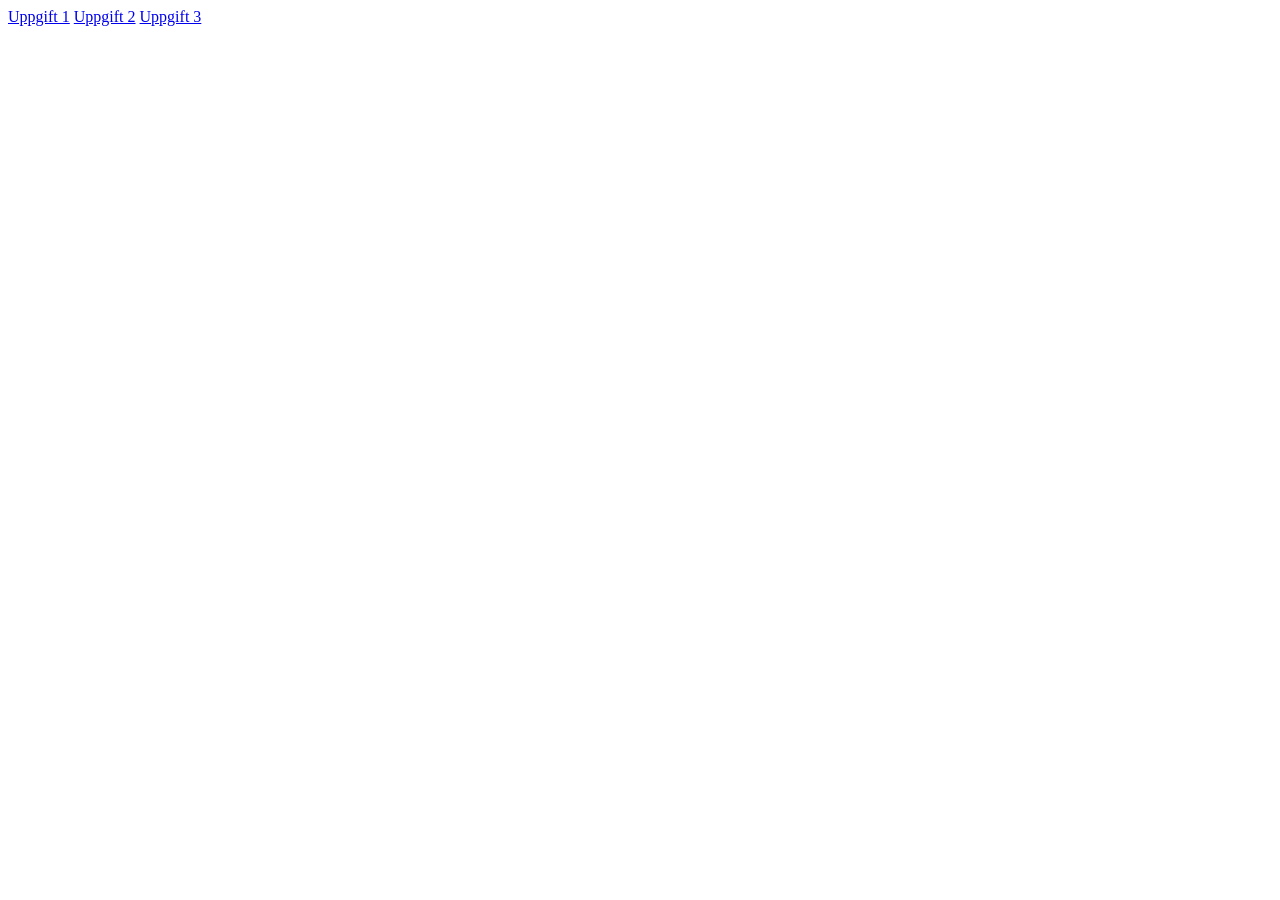
<file: index.html>
<!DOCTYPE html>
<html lang="en">
<head>
    <meta charset="UTF-8">
    <meta http-equiv="X-UA-Compatible" content="IE=edge">
    <meta name="viewport" content="width=device-width, initial-scale=1.0">
    <title>Uppgift 1</title>
</head>
<body>
    <a href="../L1/L1/index.html">Uppgift 1</a>
    <a href="../L2/L2/index.html">Uppgift 2</a>
    <a href="../L3/L3/index.html">Uppgift 3</a>
</body>
</html>
</file>
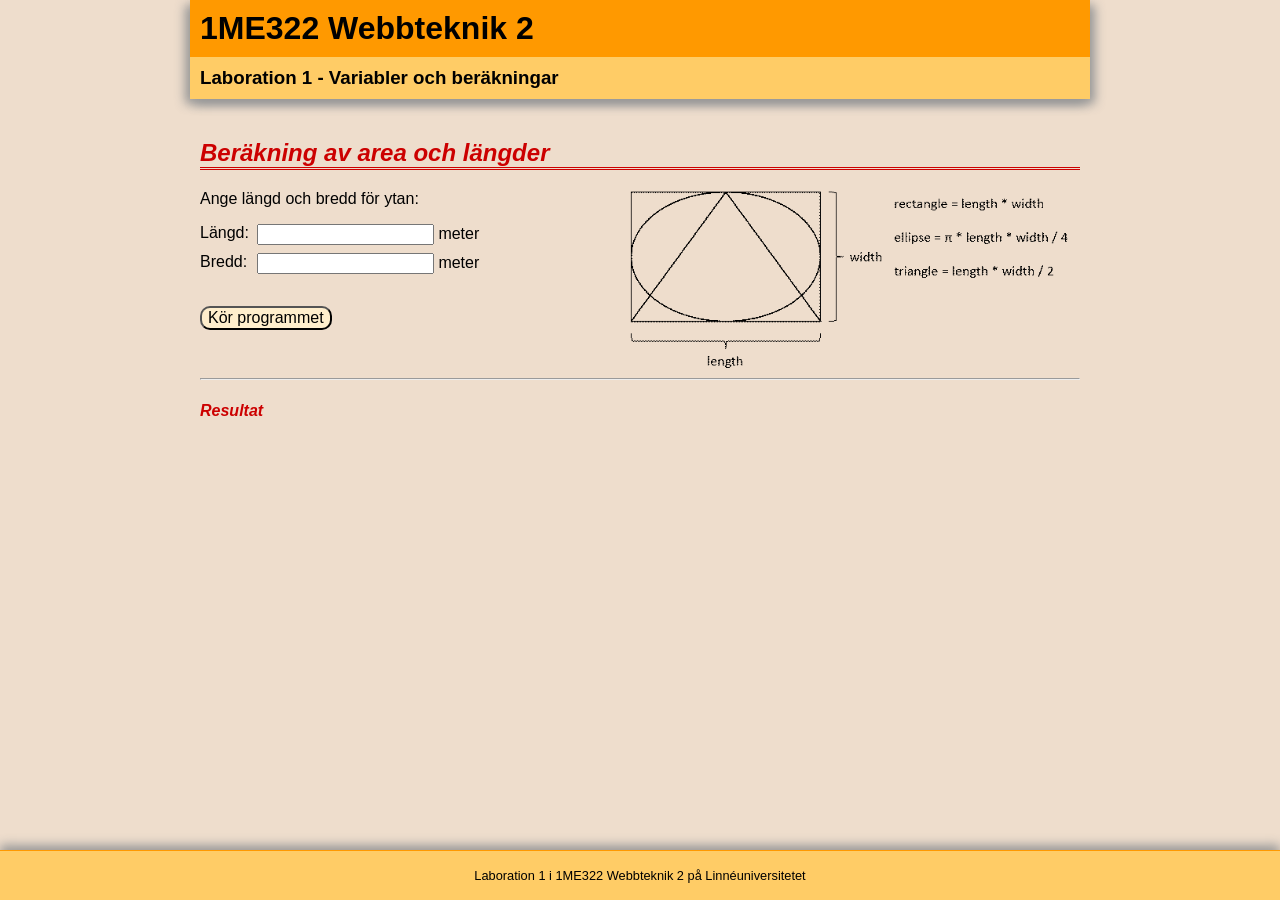
<file: L1/L1/index.html>
<!doctype html>
<html>
<head>
	<meta charset="UTF-8">
	<title>1ME322, Laboration 1 - Variabler och beräkningar</title>
	<link rel="stylesheet" type="text/css" href="css/layout.css">
	<link rel="stylesheet" type="text/css" href="css/style.css">
	<script type="text/javascript" src="js/script.js"></script>
</head>

<body>
	<header>
		<h1>1ME322 Webbteknik 2</h1>
		<h3>Laboration 1 - Variabler och beräkningar</h3>
	</header>
	<main>
		<h2>Beräkning av area och längder</h2>
		<img src="img/shapes.png" alt="Form för rektangel, ellips och triangel">
		<p>Ange längd och bredd för ytan:</p>
		<form id="inputForm"> <!-- Textfält för att ge indata -->
			<label for="input1">Längd:</label>
			<span><input type="text" id="input1"> meter</span>
			<label for="input2">Bredd:</label>
			<span><input type="text" id="input2"> meter</span>
		</form>
		<button type="button" id="runBtn">Kör programmet</button>
		<hr>
		<h4>Resultat</h4>
		<!-- Resultatet av programmet ska skrivas i detta div-element. -->
		<div id="result"></div>
	</main>
	<footer>
		<p>Laboration 1 i 1ME322 Webbteknik 2 på Linnéuniversitetet</p>
	</footer>
</body>
</html>
</file>
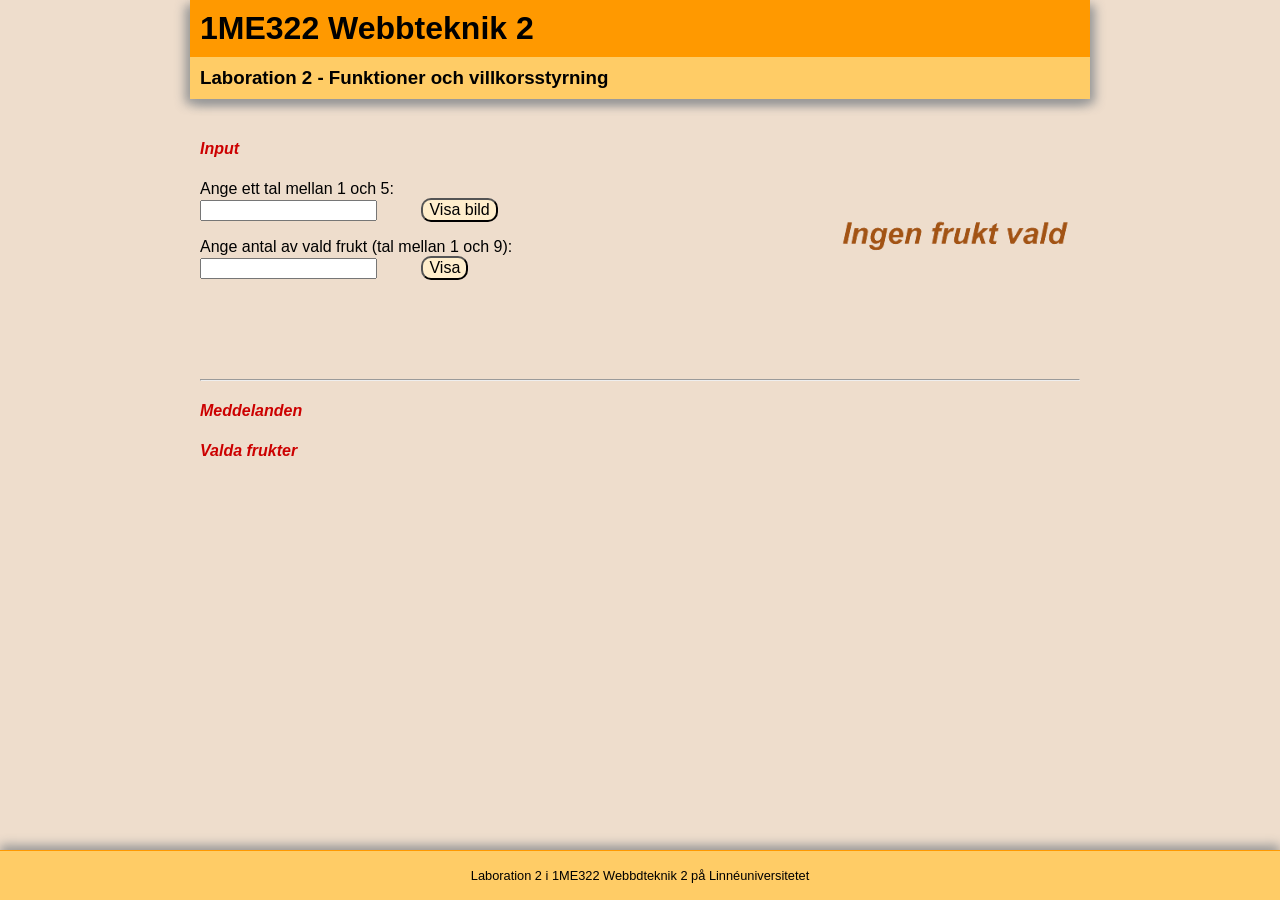
<file: L2/L2/index.html>
<!doctype html>
<html>
<head>
	<meta charset="UTF-8">
	<title>1ME322, Laboration 2 - Funktioner och villkorsstyrning</title>
	<link rel="stylesheet" type="text/css" href="css/layout.css">
	<link rel="stylesheet" type="text/css" href="css/style.css">
	<script type="text/javascript" src="js/script.js"></script>
</head>

<body>
	<header>
		<h1>1ME322 Webbteknik 2</h1>
		<h3>Laboration 2 - Funktioner och villkorsstyrning</h3>
	</header>
	<main>
		<img src="img/nofruit.png" alt="frukt" id="fruitImg">
		<h4>Input</h4>
		<form id="inputForm">
			<p>
				<label>Ange ett tal mellan 1 och 5:<br>
					<input type="text" id="input1">
				</label> 
				<button type="button" id="btn1">Visa bild</button>
			</p>
			<p>
				<label>Ange antal av vald frukt (tal mellan 1 och 9):<br>
					<input type="text" id="input2">
				</label> 
				<button type="button" id="btn2">Visa</button>
			</p>
		</form>
		<hr>
		<h4>Meddelanden</h4>
		<div id="message"></div> <!-- Här skriver programmet meddelanden till användaren -->
		<h4>Valda frukter</h4>
		<div id="selectedFruits"></div> <!-- Här ska det läggas in img-taggar för valda frukter -->
	</main>
	<footer>
		<p>Laboration 2 i 1ME322 Webbdteknik 2 på Linnéuniversitetet</p>
	</footer>
</body>
</html>
</file>
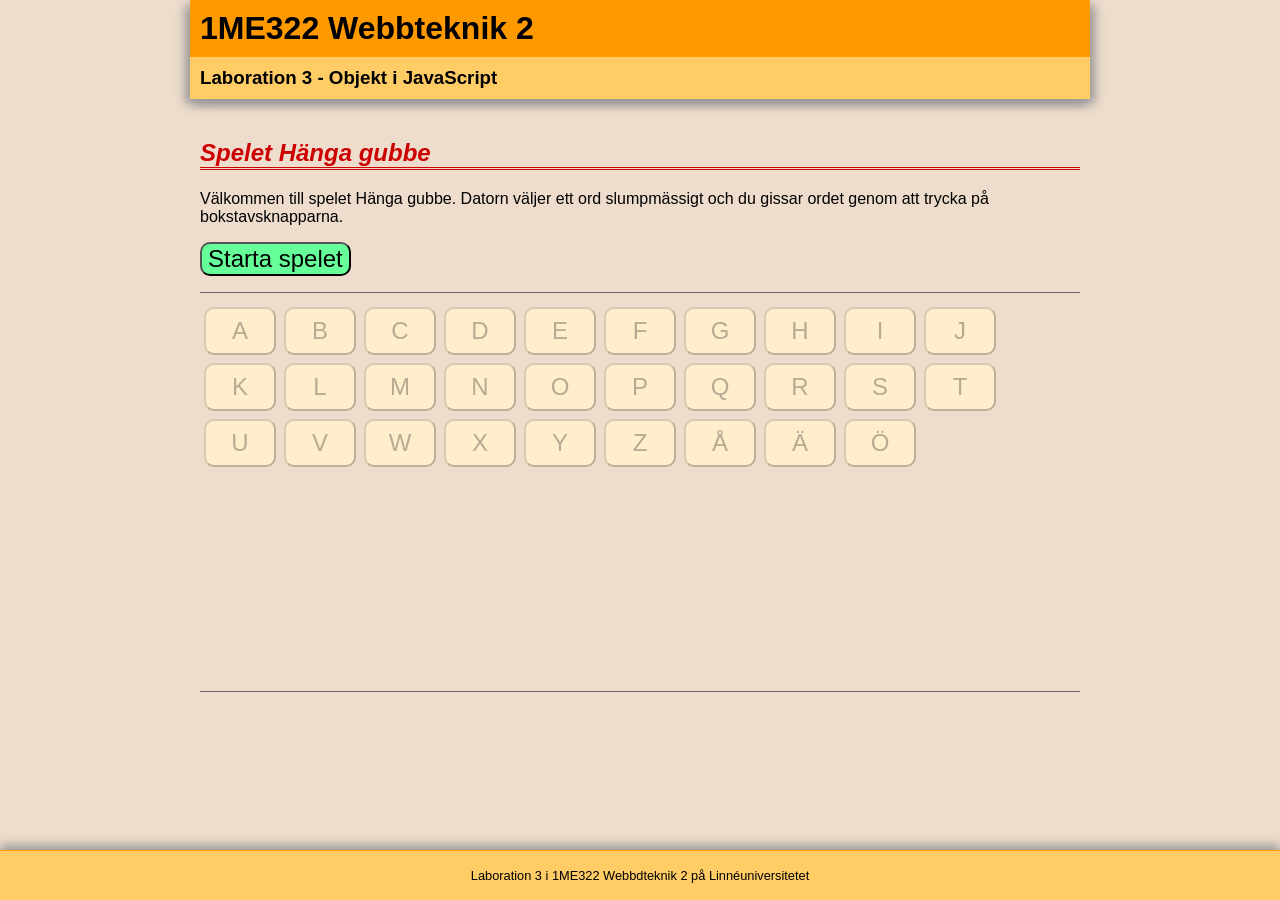
<file: L3/L3/index.html>
<!doctype html>
<html>
<head>
	<meta charset="UTF-8">
	<title>1ME322, Laboration 3 - Objekt i JavaScript</title>
	<link rel="stylesheet" type="text/css" href="css/layout.css">
	<link rel="stylesheet" type="text/css" href="css/style.css">
	<script type="text/javascript" src="js/script.js"></script>
</head>

<body>
	<header>
		<h1>1ME322 Webbteknik 2</h1>
		<h3>Laboration 3 - Objekt i JavaScript</h3>
	</header>
	<main>
		<h2>Spelet Hänga gubbe</h2>
		<p>Välkommen till spelet Hänga gubbe. Datorn väljer ett ord slumpmässigt och du gissar ordet genom att trycka på bokstavsknapparna.</p>
		<p><button type="button" id="startGameBtn">Starta spelet</button></p>
		<div id="board">
			<div id="letterButtons">
				<button type="button" value="A">A</button>
				<button type="button" value="B">B</button>
				<button type="button" value="C">C</button>
				<button type="button" value="D">D</button>
				<button type="button" value="E">E</button>
				<button type="button" value="F">F</button>
				<button type="button" value="G">G</button>
				<button type="button" value="H">H</button>
				<button type="button" value="I">I</button>
				<button type="button" value="J">J</button>
				<button type="button" value="K">K</button>
				<button type="button" value="L">L</button>
				<button type="button" value="M">M</button>
				<button type="button" value="N">N</button>
				<button type="button" value="O">O</button>
				<button type="button" value="P">P</button>
				<button type="button" value="Q">Q</button>
				<button type="button" value="R">R</button>
				<button type="button" value="S">S</button>
				<button type="button" value="T">T</button>
				<button type="button" value="U">U</button>
				<button type="button" value="V">V</button>
				<button type="button" value="W">W</button>
				<button type="button" value="X">X</button>
				<button type="button" value="Y">Y</button>
				<button type="button" value="Z">Z</button>
				<button type="button" value="Å">Å</button>
				<button type="button" value="Ä">Ä</button>
				<button type="button" value="Ö">Ö</button>
			</div>
			<div id="letterBoxes"></div> <!-- Här lägger programmet en ruta per bokstav -->
			<img id="hangman" src="img/empty.png" alt="Galge och gubbe">
		</div> <!-- End board -->
		<div id="message"></div> <!-- Här skriver programmet meddelanden till användaren -->
	</main>
	<footer>
		<p>Laboration 3 i 1ME322 Webbdteknik 2 på Linnéuniversitetet</p>
	</footer>
</body>
</html>
</file>
<file: L1/L1/css/layout.css>
@charset "UTF-8";
/* ----- Grundstil för webbsidan ----- */

html, body, nav, header, main, aside, footer, article, section, div {
    margin: 0;
    padding: 0;
    box-sizing: border-box;
}

html {
	font-size: 16px;
	height: 100%;
	user-select: none;
}

body {
	height: 100%;
    background-color: #EDC;
    color: #000000;
    font-family: Verdana, Geneva, Tahoma, sans-serif;
	display: grid;
	grid-template-columns: auto minmax(100px,900px) auto;
	grid-template-rows: min-content auto min-content;
	grid-template-areas:
		".	    header	."
		".	    main	."
		"footer	footer	footer";
}

header {
	grid-area: header;
	background-color: #FC6;
	box-shadow: 5px 5px 10px #999, -5px 5px 10px #999;
	margin-bottom: 10px;
}
header h1 {
	background-color:#F90;
}
header h1, header h2, header h3 {
	margin: 0;
	padding: 10px;
}

main {
	grid-area: main;
	padding: 10px;
}
main h2, main h3, main h4 {
	color: #C00;
	font-style: italic;
}
main h2 {
	border-bottom: 3px double #C00;
}

footer {
	grid-area: footer;
	background-color: #FC6;
	border-top: 1px solid #F90;
	box-shadow: 0px -5px 10px #999;
	padding: 4px;
	font-size: 0.8em;
	text-align: center;
}

hr {
	clear:both;
}

img {
	max-width: 100%;
}

a {
	color: #000;
}
a:hover, a:active {
	background-color: #FC6;
}

button {
	background-color: #FEC;
	border-radius: 10px;
	font-size: 1em;
	cursor: pointer;
}
button:hover {
	background-color: #FC6;
}

.alignLeft {
	float: left;
}
.alignRight {
	float: right;
}

@media screen and (max-width:400px) {
	header h1, header h2, header h3 {
		font-size: 1em;
	}
}
</file>
<file: L1/L1/css/style.css>
@charset "UTF-8";

img {
	float: right;
	width: 450px;
	margin-left: 40px;
}

#inputForm {
	display: grid;
	grid-template-columns: min-content auto;
	gap: 0.5em;
	padding-bottom: 2em;
}

@media screen and (max-width:800px) {
	img {
		float: none;
		margin-left: 0;
	}
}
</file>
<file: L2/L2/css/layout.css>
@charset "UTF-8";
/* ----- Grundstil för webbsidan ----- */

html, body, nav, header, main, aside, footer, article, section, div {
    margin: 0;
    padding: 0;
    box-sizing: border-box;
}

html {
	font-size: 16px;
	height: 100%;
	user-select: none;
}

body {
	height: 100%;
    background-color: #EDC;
    color: #000000;
    font-family: Verdana, Geneva, Tahoma, sans-serif;
	display: grid;
	grid-template-columns: auto minmax(100px,900px) auto;
	grid-template-rows: min-content auto min-content;
	grid-template-areas:
		".	    header	."
		".	    main	."
		"footer	footer	footer";
}

header {
	grid-area: header;
	background-color: #FC6;
	box-shadow: 5px 5px 10px #999, -5px 5px 10px #999;
	margin-bottom: 10px;
}
header h1 {
	background-color:#F90;
}
header h1, header h2, header h3 {
	margin: 0;
	padding: 10px;
}

main {
	grid-area: main;
	padding: 10px;
}
main h2, main h3, main h4 {
	color: #C00;
	font-style: italic;
}
main h2 {
	border-bottom: 3px double #C00;
}

footer {
	grid-area: footer;
	background-color: #FC6;
	border-top: 1px solid #F90;
	box-shadow: 0px -5px 10px #999;
	padding: 4px;
	font-size: 0.8em;
	text-align: center;
}

hr {
	clear:both;
}

img {
	max-width: 100%;
}

a {
	color: #000;
}
a:hover, a:active {
	background-color: #FC6;
}

button {
	background-color: #FEC;
	border-radius: 10px;
	font-size: 1em;
	cursor: pointer;
}
button:hover {
	background-color: #FC6;
}

.alignLeft {
	float: left;
}
.alignRight {
	float: right;
}

@media screen and (max-width:400px) {
	header h1, header h2, header h3 {
		font-size: 1em;
	}
}
</file>
<file: L2/L2/css/style.css>
@charset "UTF-8";

#inputForm {
	padding-bottom: 10px;
}
#inputForm button {
	margin-left: 40px;
}

#fruitImg {
	float: right;
	width: 250px;
	margin-bottom: 10px;
}

#selectedFruits img {
	width: 70px;
	margin-right: 5px;
}

@media screen and (max-width:740px) {
	#fruitImg {
		float: none;
	}
}
</file>
<file: L3/L3/css/layout.css>
@charset "UTF-8";
/* ----- Grundstil för webbsidan ----- */

html, body, nav, header, main, aside, footer, article, section, div {
    margin: 0;
    padding: 0;
    box-sizing: border-box;
}

html {
	font-size: 16px;
	height: 100%;
	user-select: none;
}

body {
	height: 100%;
    background-color: #EDC;
    color: #000000;
    font-family: Verdana, Geneva, Tahoma, sans-serif;
	display: grid;
	grid-template-columns: auto minmax(100px,900px) auto;
	grid-template-rows: min-content auto min-content;
	grid-template-areas:
		".	    header	."
		".	    main	."
		"footer	footer	footer";
}

header {
	grid-area: header;
	background-color: #FC6;
	box-shadow: 5px 5px 10px #999, -5px 5px 10px #999;
	margin-bottom: 10px;
}
header h1 {
	background-color:#F90;
}
header h1, header h2, header h3 {
	margin: 0;
	padding: 10px;
}

main {
	grid-area: main;
	padding: 10px;
}
main h2, main h3, main h4 {
	color: #C00;
	font-style: italic;
}
main h2 {
	border-bottom: 3px double #C00;
}

footer {
	grid-area: footer;
	background-color: #FC6;
	border-top: 1px solid #F90;
	box-shadow: 0px -5px 10px #999;
	padding: 4px;
	font-size: 0.8em;
	text-align: center;
}

hr {
	clear:both;
}

img {
	max-width: 100%;
}

a {
	color: #000;
}
a:hover, a:active {
	background-color: #FC6;
}

button {
	background-color: #FEC;
	border-radius: 10px;
	font-size: 1em;
	cursor: pointer;
}
button:hover {
	background-color: #FC6;
}

.alignLeft {
	float: left;
}
.alignRight {
	float: right;
}

@media screen and (max-width:400px) {
	header h1, header h2, header h3 {
		font-size: 1em;
	}
}
</file>
<file: L3/L3/css/style.css>
@charset "UTF-8";

#startGameBtn {
	background-color: #6F9;
	font-size: 1.5em;
}

#board {
	border-top: 1px solid #666;
	border-bottom: 1px solid #666;
	padding: 10px 0 0 0;
}

#letterButtons {
	width: 54em;
	max-width: 100%;
	display: flex;
	flex-wrap: wrap;
}
#letterButtons button {
	flex: 0 0 3em;
	height: 2em;
	font-size: 1.5em;
	margin: 4px;
}

#letterBoxes {
	clear: both;
	padding-top: 20px;
}
#letterBoxes span {
	display: inline-block;
	background-color: #FFF;
	border: 1px solid #666;
	margin: 4px;
	width: 2em;
	line-height: 2em;
	font-size: 1.5em;
	text-align: center;
}

#hangman {
	display: block;
}

#message {
	padding-top: 20px;
	font-size: 1.2em;
}
</file>
